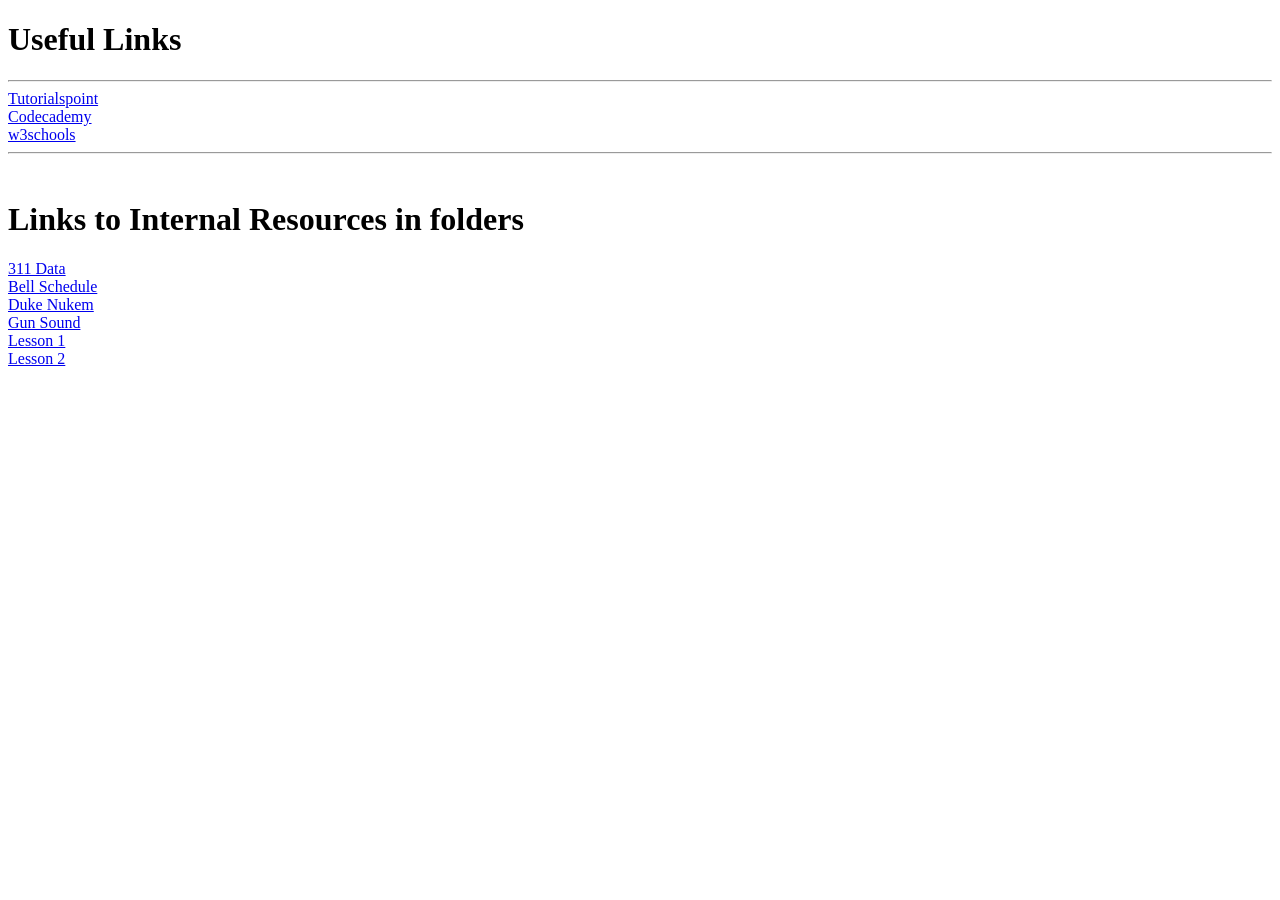
<file: WDUnit1/WDLesson1_3Practical/index.html>
<!DOCTYPE html>
<!-- WD Lesson 1.3: How do we hyperlink resources? -->
<!-- Resources 
      https://www.w3schools.com/html/html_links.asp
      https://www.w3schools.com/tags/tag_a.asp
-->

<html>
  <head>
    <title>Exploring Links</title>
  </head>
  <body>
    <!-- Example of a link to a website 
        <a href="http://www.baysidehighschool.org/"> w3schools </a> 
    -->
    <!-- Challenge 1: Add a heading for "Useful Links". -->
     <h1> Useful Links </h1>

    <!-- Challenge 2: Add a horizontal rule underneath. -->
     <hr>

    <!-- Challenge 3: Create a link to https://www.tutorialspoint.com/ -->
     <a href = "https://www.tutorialspoint.com/">
      Tutorialspoint
     </a>

    <!-- Challenge 4: Add a break to skip down to the next line -->
     <br>

    <!-- Challenge 5: Create a link to https://www.codecademy.com/ -->
     <a href = "https://www.codecademy.com/">
      Codecademy
     </a>

    <!-- Challenge 6: Add a break to skip down to the next line -->
     <br>
  
    <!-- Challenge 7: Create a link to https://www.w3schools.com/ -->
     <a href = "https://www.w3schools.com"> 
      w3schools
     </a>
    
    <!-- Challenge 8: Add a horizontal rule and break -->
     <hr>
     <br>
 
    <!-- Example of link to an internal sources 
      <a href="resources/dukenukem.jpg"> Duke Nukem </a> <br>
    -->
    <!-- Challenge 9: Add a heading, "Links to Internal Resources in folders"-->
     <h1> Links to Internal Resources in folders </h1>

    <!-- Challenge 10: Create links for the rest of the items located in resources -->
     <a href = "resources/311Data.js"> 311 Data </a> <br>
     <a href = "resources/BellSchedule.pdf"> Bell Schedule </a> <br>
     <a href = "resources/dukenukem.jpg"> Duke Nukem </a> <br>
     <a href = "resources/GUN.WAV"> Gun Sound </a> <br>

    <!-- Challenge Bonus: Create links to your Lesson 1 and Lesson 2 Activities.  
     Hint: Use the same link that you posted in Google Classroom for the submission of each Lesson Activity -->
     <a href = "https://sarak125.github.io/2026WebDevelopment/WDUnit1/WDLesson1_1Practical/"> Lesson 1 </a> <br>
     <a href = "https://sarak125.github.io/2026WebDevelopment/WDUnit1/WDLesson1_2Practical/"> Lesson 2 </a>

  </body>
</html>
</file>
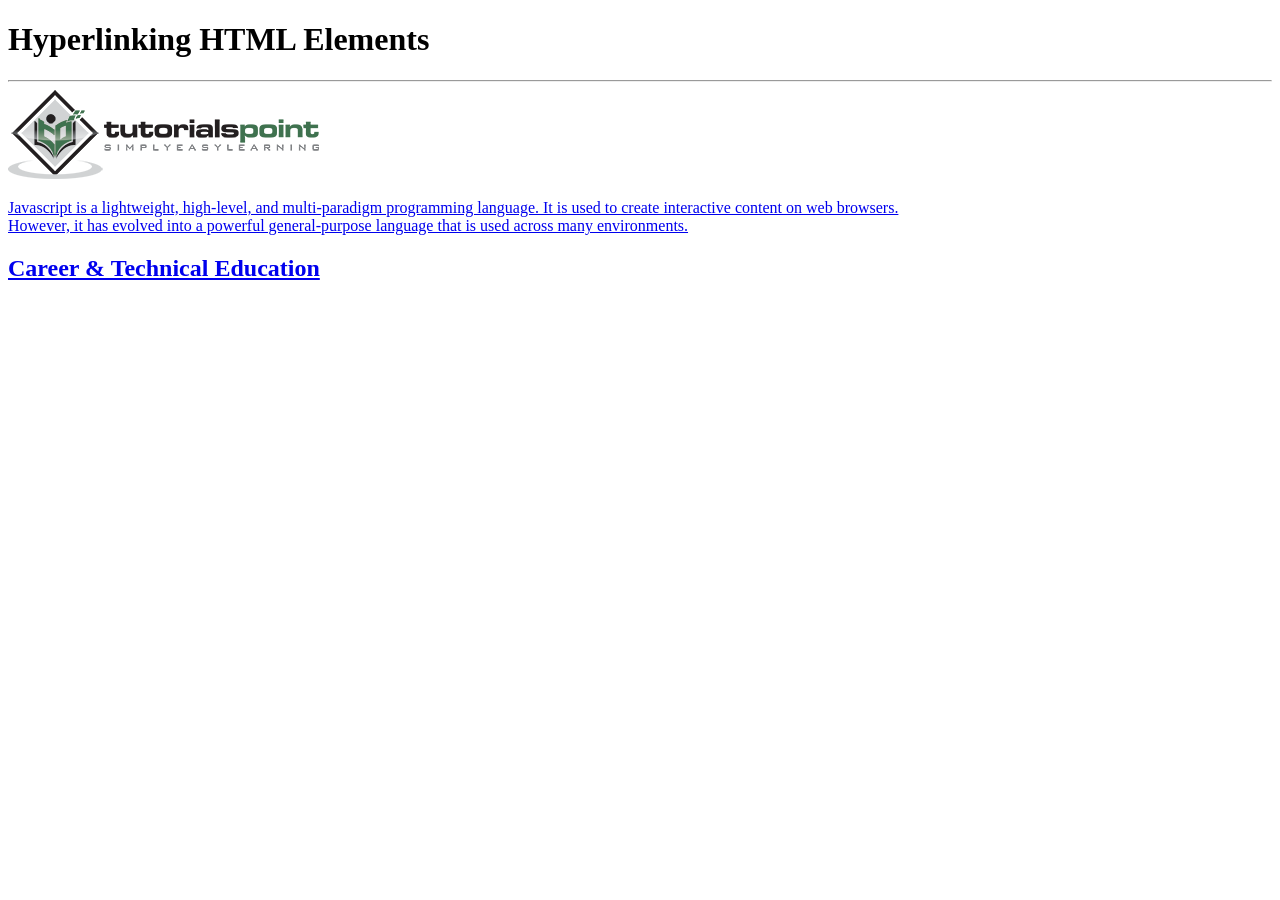
<file: WDUnit1/WDLesson1_4Practical/index.html>
<!DOCTYPE html>
<!-- WD Lesson 1.4: How can we make HTML Elements into hyperlinks? -->
<!-- Resources 
      https://www.w3schools.com/html/html_links.asp
      https://www.w3schools.com/tags/tag_a.asp
-->

<html>
  <head>
    <title>Exploring Links II</title>
  </head>
  <body>
    <!-- Example of an HTML Element as a link to a website that opens in a new tab
    <a href="https://www.w3schools.com/" target="_blank"> 
      <img src="w3schools.jpg" height="100">
    </a>
    --> 
    <!-- Challenge 1: Add a heading with "Hyperlinking HTML Elements" followed by a horizontal rule-->
     <h1> Hyperlinking HTML Elements </h1>
     <hr>

    <!-- Challenge 2: Add the image for tutorialpoints that is stored locally and make it
     a hyperlink to  https://www.tutorialspoint.com/ that will open in a new tab -->
     <a href = "https://www.tutorialspoint.com/" Target = "_blank">
      <img src = "tutorialpoint.png">
     </a>

    <!-- Challenge 3: Add a paragraph describing JavaScript and make the paragraph a hyperlink to 
     https://javascript.info/ that will open in the SAME tab.-->
     <a href = "https://javascript.info/">
      <p> Javascript is a lightweight, high-level, and multi-paradigm programming language. It is used to create interactive content on web browsers. <br>
          However, it has evolved into a powerful general-purpose language that is used across many environments. </p>
     </a>

    <!-- Challenge 4: Add an <h2> for "Career & Technical Education" and make the heading a hyperlink to 
      the cte.html file which is stored internally in the folder.  
      Note: You can link to other web pages.  This is how websites are created! -->
      <a href = "cte.html"> 
        <h2> Career & Technical Education </h2>
      </a>

    <!-- Challenge Bonus:  Complete all the challenges located in cte.html.  
     Note: Click on cte.html to open the html file and start editing. -->
  </body>
</html>
</file>
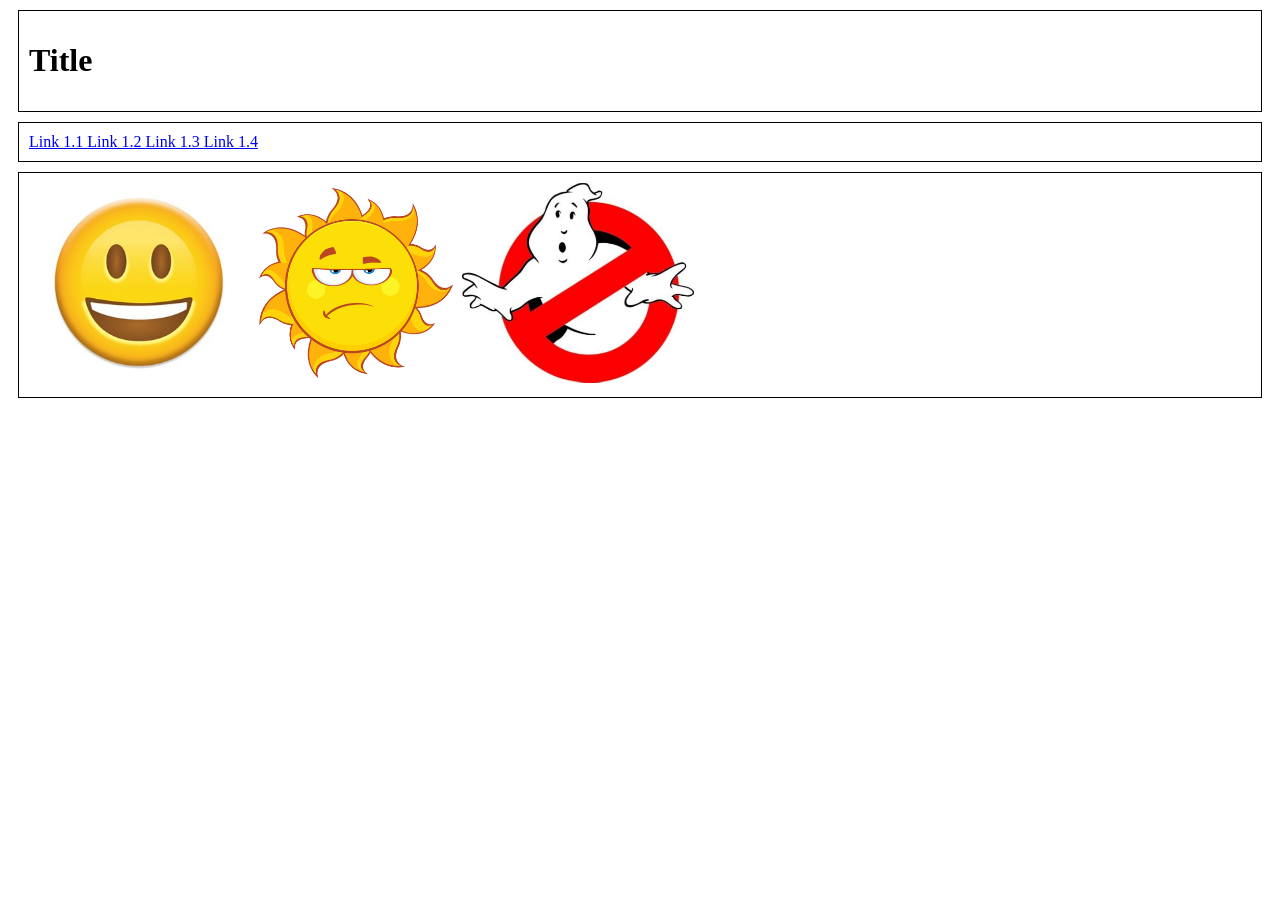
<file: WDUnit1/WDLesson1_5Practical/index.html>
<!DOCTYPE html>
<!-- WD Lesson 1.5: How can we group elements on a page? -->
<!-- Resources 
      https://www.w3schools.com/html/html_blocks.asp
-->
<html>
  <head>
    <title>Exploring Containers</title>
    <link href="style.css" rel="stylesheet" type="text/css" />
  </head>
  <body>
    <!-- Challenge 1: Add the necessary containers to create each of the section shown in WDLesson1_5PracticalDiagram.png -->
     <div>
      <h1> Title </h1>
     </div>

     <div>
      <a href = "https://sarak125.github.io/2026WebDevelopment/WDUnit1/WDLesson1_1Practical/"> Link 1.1 </a>
      <a href = "https://sarak125.github.io/2026WebDevelopment/WDUnit1/WDLesson1_2Practical/"> Link 1.2 </a>
      <a href = "https://sarak125.github.io/2026WebDevelopment/WDUnit1/WDLesson1_3Practical/"> Link 1.3 </a>
      <a href = "https://sarak125.github.io/2026WebDevelopment/WDUnit1/WDLesson1_4Practical/"> Link 1.4 </a>
     </div>

     <div>
      <img src = "images/face.jpg" height = "200"> 
      <img src = "images/sun.jpg" height = "200"> 
      <img src = "images/sign.jpg" height = "200">
     </div>

    <!-- Challenge 2: Within each container created, add the HTML elements specified in WDLesson1_5PracticalDiagram.png
         Note: Images for the last container are stored in the images folder.  Make the images the same height -->

  </body>
</html>
</file>
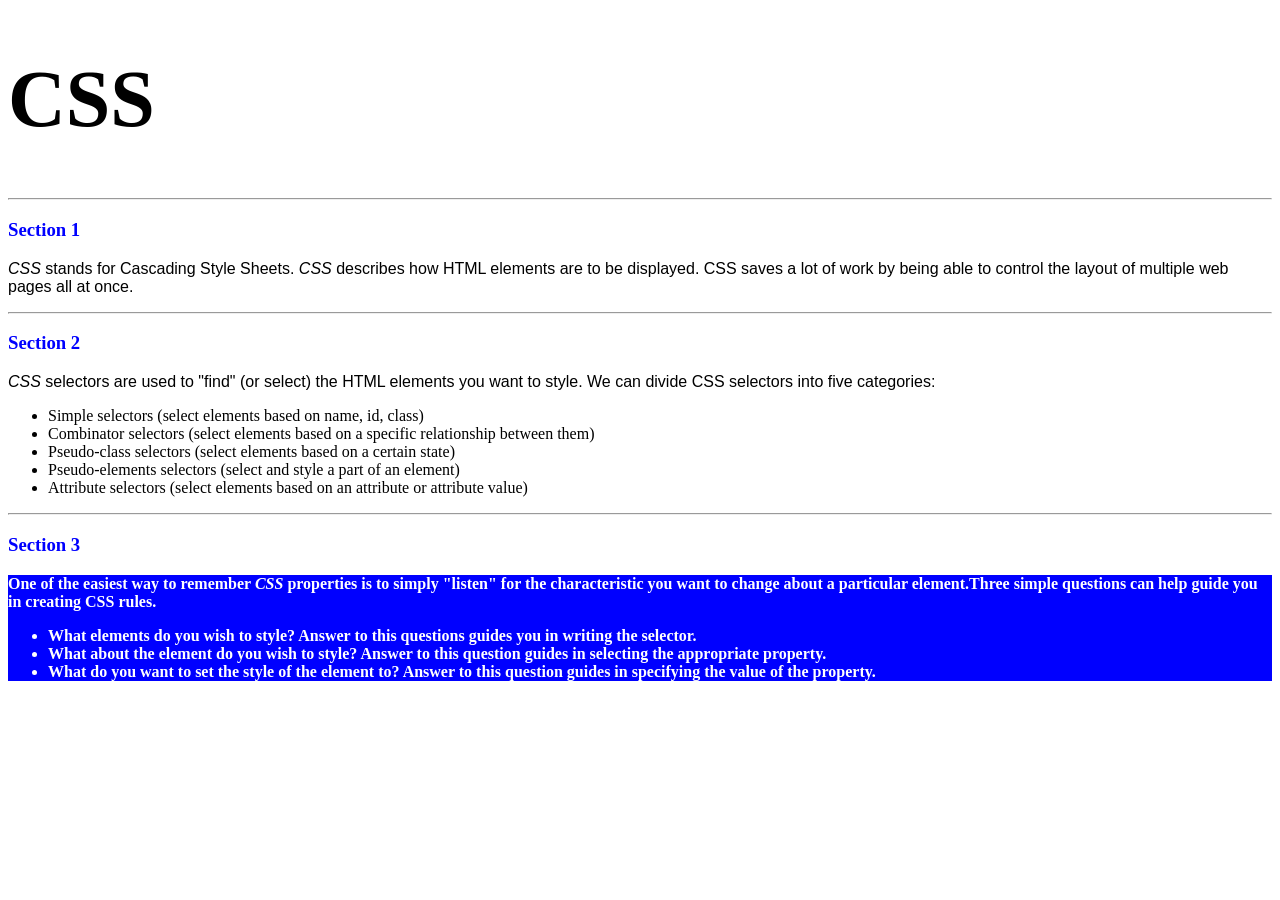
<file: WDUnit2/WDLesson2_1Practical/index.html>
<!DOCTYPE html>
<!-- WD Lesson 2.1: What is CSS? -->
<!-- Resources 
      https://www.w3schools.com/css/css_intro.asp
-->
<html>
  <head>
    <title>Exploring CSS</title>
    <link href="style.css" rel="stylesheet" type="text/css" />
  </head>
  <body>
    <!-- All Challenges are in style.css -->
    <h1> CSS </h1>
    <hr>
    <h3>Section 1</h3>
    <p><span>CSS</span> stands for Cascading Style Sheets. <span>CSS</span> describes how HTML elements are to be displayed. CSS saves a lot of work by being able to control the layout of multiple web pages all at once.
    </p>
    <hr>
    <h3>Section 2</h3>
    <p>
      <span>CSS</span> selectors are used to "find" (or select) the HTML elements you want to style. We can divide CSS selectors into five categories:
        <ul>
          <li>Simple selectors (select elements based on name, id, class)</li>
          <li>Combinator selectors (select elements based on a specific relationship between them)</li>
          <li>Pseudo-class selectors (select elements based on a certain state)</li>
          <li>Pseudo-elements selectors (select and style a part of an element)</li>
          <li>Attribute selectors (select elements based on an attribute or attribute value)</li>
        </ul>
    </p>
    <hr>
    <h3>Section 3</h3>
    <div>
      One of the easiest way to remember <span>CSS</span> properties is to simply "listen" for the characteristic you want to change about a particular element.Three simple questions can help guide you in creating CSS rules.
        <ul>
          <li>What elements do you wish to style?  Answer to this questions guides you in writing the selector.</li>
          <li>What about the element do you wish to style?  Answer to this question guides in selecting the appropriate property.</li>
          <li>What do you want to set the style of the element to?  Answer to this question guides in specifying the value of the property.</li>
        </ul>
    </div>
  </body>
</html>
</file>
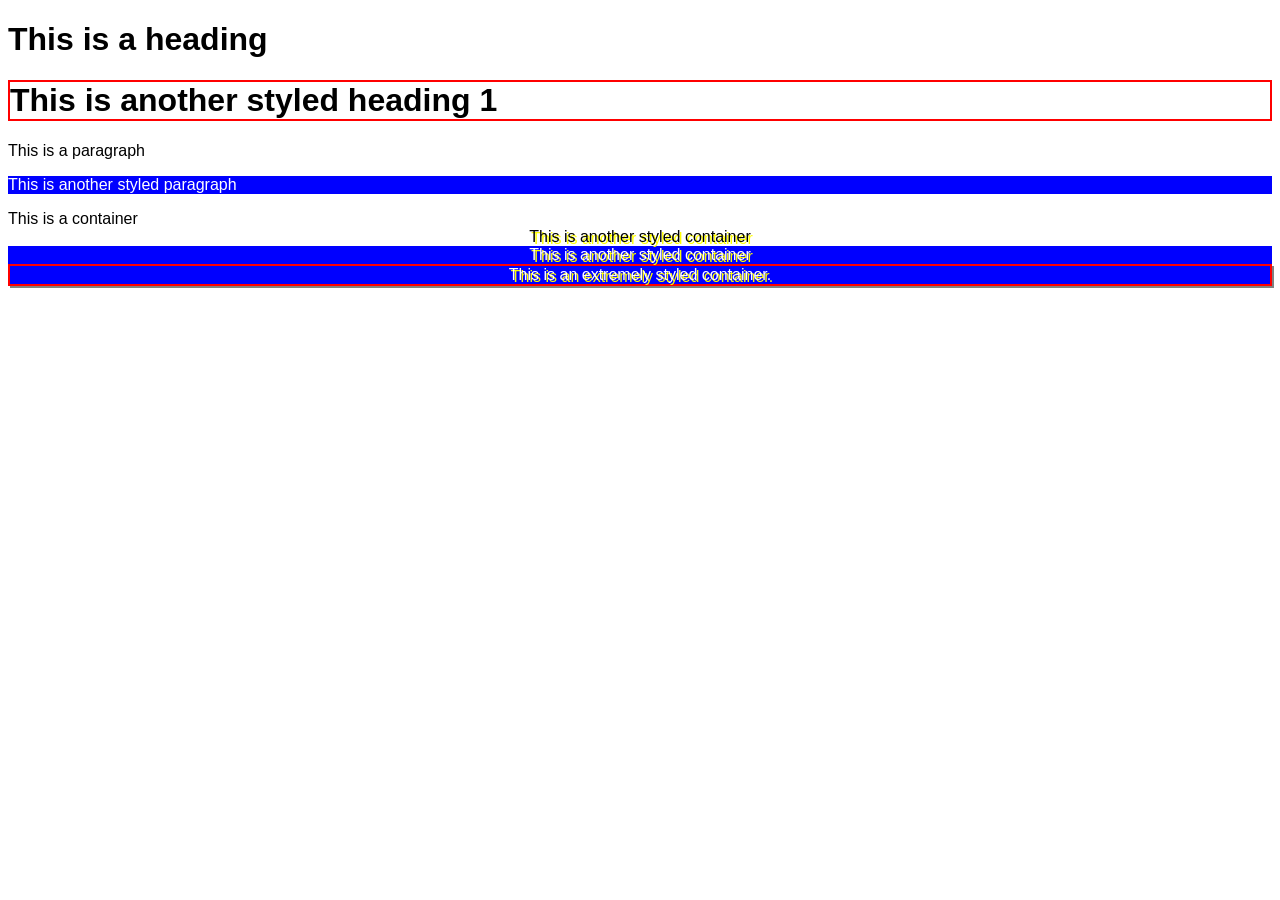
<file: WDUnit2/WDLesson2_2Practical/index.html>
<!DOCTYPE html>
<!-- WD Lesson 2.2: How do we style groups of elements?-->
<!-- Resources 
      https://www.w3schools.com/css/default.asp 
      https://www.w3schools.com/css/css_selectors.asp 
-->
<html>
  <head>
    <title>Exploring Class Selectors</title>
    <link href="style.css" rel="stylesheet" type="text/css" />
  </head>
  <body>
    
    <h1>This is a heading</h1>
    <!-- Challenge 1: Create another heading 1 with the text "This is another styled heading 1."
         Add a class of "highlight" to the heading 1
    --> <h1 class = "highlight"> This is another styled heading 1 </h1>
    <p> This is a paragraph </p>
    <!-- Challenge 2: Create another paragraph with the text "This is another styled paragraph."
         Add a class of "info" to the paragraph
    --> <p class = "info"> This is another styled paragraph </p>

    <div> This is a container </div>
    <!-- Challenge 3: Create another container with the text "This is another styled container."
         Add a class of "special" to the container
    --> <div class = "special"> This is another styled container </div>
    
    <!-- Challenge 4: Give the container below a class of info, highlight and special-->
    <div class = "info hightlight special"> This is another styled container </div>

    <!-- Challenge Bonus: Give the container below a class of info, highlight, special and shadow-->
    <div class = "info highlight special shadow"> This is an extremely styled container. </div>

    <!-- All other Challenges are in style.css -->
  </body>
</html>
</file>
<file: WDUnit1/WDLesson1_5Practical/style.css>
div, span{
    border:1px solid black;
    padding:10px;
    margin:10px;
}
</file>
<file: WDUnit2/WDLesson2_1Practical/style.css>
/* Comments in CSS are created like this. 
Notice the slash asterisk at the beginning and 
the asterisk slash at the end */

/* Basic Structure of a CSS rule
selector{
  property: value;
}
*/


/* Challenge 1: Change color of the text for all the headings size 3 to blue */
h3{
  color:blue;
}

/* Challenge 2: Change the size for the font for all headings size 1 to 60pt */
h1{
  font-size: 60pt;
}
      
/* Challenge 3: Change the style of the font for all spans to italic */
span{
  font-style: italic;
}

/* Challenge 4: Change the family of font being used for all paragraphs to "Arial" */
p{
  font-family: Arial;
}

/* Challenge 5: Change the family of font being used for all lists to "Comic Sans MS".  What element creates a list? */
ul{
  font-family:Comic Sans MS;
}

/* Challenge 6: Change the background color of the div to blue, color of the text to white and the weight of the font to bold. 
      
Hint:  You can specify several CSS rules for one element by separating the rules with commas.  Look at some example on w3schools */
div{
  background-color:blue;
  color:white;
  font-weight:bold;
}
</file>
<file: WDUnit2/WDLesson2_2Practical/style.css>
/* Basic Structure of a CSS rule using classes

.class{
  property: value;
}
*/

/* Challenge 5: Change the family of all elements to Arial */
html{
  font-family: Arial;
}

/* Challenge 6: Change the background color to blue, the color of the text to white for all elements 
with a class of "info" */
.info{
  background-color: blue;
  color: white;
}

/* Challenge 7: Add a border of 2px solid red for all elements with a class of "highlight" */
.highlight{
  border-style: solid;
  border-width: 2px;
  border-color: red;
}

/* Challenge 8: Align the text in the center and drop a shadow on the text of 2px 2px yellow for 
all elements with a class of "special" */
.special{
  text-align: center;
  text-shadow: 2px 2px yellow;
}

/* Challenge Bonus: Create a CSS rule for a class named "shadow".  
Apply a shadow to the box around the elements that is 2px 2px  gray. */ 
.shadow{
  box-shadow: 2px 2px gray;
}
</file>
